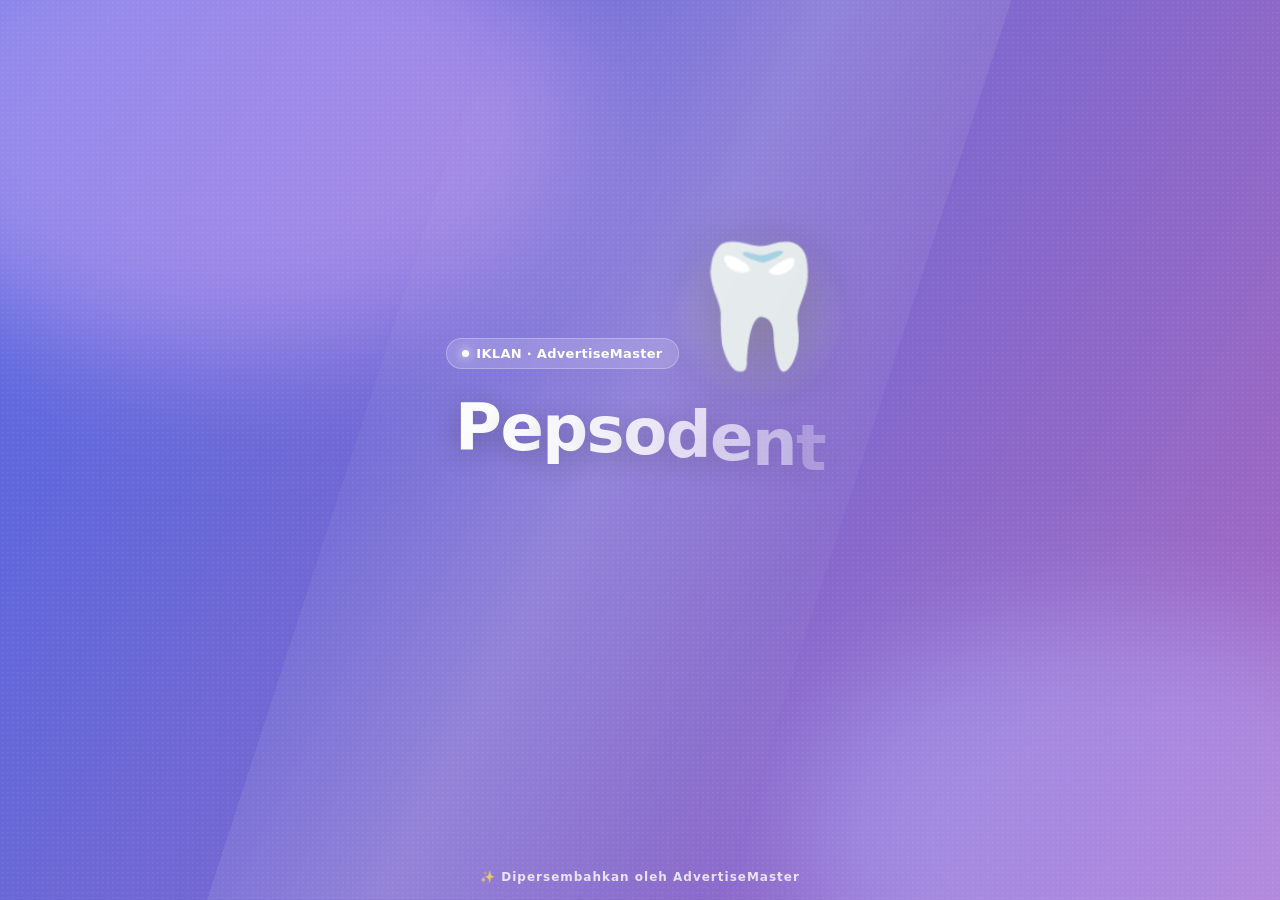
<file: assets/ads/creative.html>
<!doctype html>
<html lang="id"><head>
<meta charset="utf-8"><meta name="viewport" content="width=device-width,initial-scale=1">
<title>AdvertiseMaster Ad</title>
<style>
  *{margin:0;padding:0;box-sizing:border-box}
  html,body{width:100%;height:100%;overflow:hidden;font-family:'Segoe UI',system-ui,Arial,sans-serif;background:#0a0e1a}
  #stage{position:absolute;inset:0;display:flex;align-items:center;justify-content:center;overflow:hidden}
  .bg{position:absolute;inset:0;z-index:0}
  .bg .grad{position:absolute;inset:-20%;background:linear-gradient(120deg,var(--c1),var(--c2),var(--c3));
    background-size:200% 200%;animation:shift 9s ease infinite;filter:saturate(1.1)}
  @keyframes shift{0%{background-position:0% 50%}50%{background-position:100% 50%}100%{background-position:0% 50%}}
  .blob{position:absolute;border-radius:50%;filter:blur(60px);opacity:.55;mix-blend-mode:screen}
  .b1{width:55%;height:55%;background:var(--g1);top:-15%;left:-10%}
  .b2{width:50%;height:50%;background:var(--g2);bottom:-18%;right:-12%}
  .noise{position:absolute;inset:0;opacity:.06;background-image:radial-gradient(#fff 1px,transparent 1px);background-size:5px 5px}
  .card{position:relative;z-index:2;width:88%;max-width:760px;text-align:center;color:#fff;padding:24px}
  .badge{display:inline-flex;align-items:center;gap:7px;background:rgba(255,255,255,.16);backdrop-filter:blur(8px);
    border:1px solid rgba(255,255,255,.28);padding:7px 15px;border-radius:999px;font-size:13px;font-weight:700;
    letter-spacing:.3px;margin-bottom:22px}
  .badge .dot{width:7px;height:7px;border-radius:50%;background:#fff;box-shadow:0 0 10px #fff;animation:blink 1.4s infinite}
  @keyframes blink{50%{opacity:.3}}
  .emoji-wrap{position:relative;display:inline-flex;align-items:center;justify-content:center;margin-bottom:18px}
  .emoji-wrap .ring{position:absolute;width:190px;height:190px;border-radius:50%;
    background:radial-gradient(circle,rgba(255,255,255,.35),transparent 65%)}
  .emoji{font-size:120px;line-height:1;filter:drop-shadow(0 14px 30px rgba(0,0,0,.4))}
  .brand{font-size:clamp(34px,7vw,64px);font-weight:900;letter-spacing:-1.5px;line-height:1.05;
    text-shadow:0 6px 30px rgba(0,0,0,.3)}
  .brand .ch{display:inline-block}
  .tag{font-size:clamp(15px,2.4vw,23px);font-weight:600;opacity:.95;margin-top:12px;text-shadow:0 2px 12px rgba(0,0,0,.3)}
  .feats{display:flex;gap:10px;justify-content:center;flex-wrap:wrap;margin-top:22px}
  .chip{background:rgba(255,255,255,.18);border:1px solid rgba(255,255,255,.25);backdrop-filter:blur(6px);
    padding:9px 15px;border-radius:12px;font-size:14px;font-weight:700;display:flex;align-items:center;gap:7px}
  .chip .ck{color:#fff}
  .row{display:flex;align-items:center;justify-content:center;gap:18px;margin-top:28px;flex-wrap:wrap}
  .price{font-size:clamp(22px,4vw,38px);font-weight:900;text-shadow:0 4px 18px rgba(0,0,0,.35)}
  .price small{display:block;font-size:12px;font-weight:600;opacity:.8;letter-spacing:1px}
  .cta{background:#fff;color:#111;font-weight:900;font-size:17px;padding:15px 30px;border-radius:14px;
    box-shadow:0 12px 30px rgba(0,0,0,.3);display:inline-flex;align-items:center;gap:10px}
  .cta .arr{transition:transform .3s}
  .wm{position:absolute;bottom:16px;left:0;right:0;text-align:center;z-index:2;color:rgba(255,255,255,.8);
    font-size:12px;font-weight:700;letter-spacing:1px}
  .shine{position:absolute;top:0;bottom:0;width:40%;z-index:3;pointer-events:none;
    background:linear-gradient(100deg,transparent,rgba(255,255,255,.18),transparent);transform:skewX(-18deg)}
</style></head>
<body>
<div id="stage">
  <div class="bg"><div class="grad"></div><div class="blob b1"></div><div class="blob b2"></div><div class="noise"></div></div>
  <div class="shine" id="shine"></div>
  <div class="card">
    <div class="badge" id="badge"><span class="dot"></span> IKLAN · AdvertiseMaster</div>
    <div class="emoji-wrap"><div class="ring" id="ring"></div><div class="emoji" id="emoji">🛍️</div></div>
    <div class="brand" id="brand">Produk</div>
    <div class="tag" id="tag">Tagline</div>
    <div class="feats" id="feats"></div>
    <div class="row">
      <div class="price" id="price"><small>MULAI DARI</small><span id="priceVal">Rp 0</span></div>
      <div class="cta" id="cta">Beli <span class="arr">→</span></div>
    </div>
  </div>
  <div class="wm">✨ Dipersembahkan oleh AdvertiseMaster</div>
</div>

<script src="https://cdnjs.cloudflare.com/ajax/libs/gsap/3.12.5/gsap.min.js"></script>
<script>
const THEMES = [
  {c1:'#6a5cff',c2:'#8b5cf6',c3:'#22d3ee',g1:'#a855f7',g2:'#22d3ee'},
  {c1:'#ff5f6d',c2:'#ff9966',c3:'#feb47b',g1:'#ff5f6d',g2:'#ffc371'},
  {c1:'#11998e',c2:'#38ef7d',c3:'#11998e',g1:'#38ef7d',g2:'#11998e'},
  {c1:'#2193b0',c2:'#6dd5ed',c3:'#2193b0',g1:'#6dd5ed',g2:'#2193b0'},
  {c1:'#ee0979',c2:'#ff6a00',c3:'#ee0979',g1:'#ff6a00',g2:'#ee0979'},
  {c1:'#4568dc',c2:'#b06ab3',c3:'#4568dc',g1:'#b06ab3',g2:'#4568dc'},
  {c1:'#0f2027',c2:'#2c5364',c3:'#00c6ff',g1:'#00c6ff',g2:'#2c5364'},
  {c1:'#f7971e',c2:'#ffd200',c3:'#f7971e',g1:'#ffd200',g2:'#f7971e'},
  {c1:'#c31432',c2:'#240b36',c3:'#c31432',g1:'#ff416c',g2:'#240b36'},
  {c1:'#1d976c',c2:'#93f9b9',c3:'#1d976c',g1:'#93f9b9',g2:'#1d976c'},
  {c1:'#8e2de2',c2:'#4a00e0',c3:'#8e2de2',g1:'#8e2de2',g2:'#4a00e0'},
  {c1:'#fc466b',c2:'#3f5efb',c3:'#fc466b',g1:'#3f5efb',g2:'#fc466b'},
];
const qid = parseInt(new URLSearchParams(location.search).get('id') || '1', 10);

(async function(){
  let products = [];
  try { products = await (await fetch('products.json')).json(); } catch(e){}
  const P = products.length ? products[(qid-1) % products.length] : {name:'Produk Spesial',emoji:'🛍️',tag:'Penawaran terbaik hari ini',price:'Rp 99.000',cta:'Beli Sekarang',feat:['Kualitas premium','Harga terbaik','Garansi resmi']};
  const TH = THEMES[(qid*5) % THEMES.length];
  const r = document.documentElement.style;
  r.setProperty('--c1',TH.c1); r.setProperty('--c2',TH.c2); r.setProperty('--c3',TH.c3);
  r.setProperty('--g1',TH.g1); r.setProperty('--g2',TH.g2);

  document.getElementById('emoji').textContent = P.emoji;
  document.getElementById('tag').textContent = P.tag;
  document.getElementById('priceVal').textContent = P.price;
  document.getElementById('cta').firstChild.textContent = (P.cta || 'Beli') + ' ';

  // brand letters
  const brand = document.getElementById('brand');
  brand.innerHTML = P.name.split('').map(c => `<span class="ch">${c===' '?'&nbsp;':c}</span>`).join('');

  // feature chips
  document.getElementById('feats').innerHTML = (P.feat||[]).slice(0,3)
    .map(f => `<span class="chip"><span class="ck">✓</span>${f}</span>`).join('');

  const chs = brand.querySelectorAll('.ch');
  const chips = document.querySelectorAll('.chip');
  gsap.set(['.badge','.emoji-wrap','.tag','.price','.cta'],{opacity:0});
  gsap.set(chs,{opacity:0,y:30}); gsap.set(chips,{opacity:0,y:14});
  gsap.set('#ring',{scale:.4,opacity:0});

  const tl = gsap.timeline({repeat:-1, repeatDelay:.6, defaults:{ease:'power3.out'}});
  tl.to('.badge',{opacity:1,y:0,duration:.5,onStart(){gsap.from('.badge',{y:-16})}})
    .to('#ring',{scale:1,opacity:1,duration:.8,ease:'elastic.out(1,.5)'},'-=.2')
    .to('.emoji-wrap',{opacity:1,duration:.5,onStart(){gsap.from('#emoji',{scale:.3,rotate:-25,duration:.8,ease:'back.out(1.7)'})}},'-=.7')
    .to(chs,{opacity:1,y:0,stagger:.035,duration:.5},'-=.3')
    .to('.tag',{opacity:1,y:0,duration:.5,onStart(){gsap.from('.tag',{y:18})}},'-=.1')
    .to(chips,{opacity:1,y:0,stagger:.12,duration:.4},'-=.1')
    .to('.price',{opacity:1,duration:.5,onStart(){gsap.from('.price',{scale:.5,ease:'back.out(2)'})}},'+=.1')
    .to('.cta',{opacity:1,duration:.5,onStart(){gsap.from('.cta',{scale:.6,ease:'back.out(2)'})}},'-=.3')
    .to({},{duration:2.4}) // hold
    .to('.card',{opacity:0,scale:.96,duration:.6,ease:'power2.in'})
    .set(chs,{opacity:0,y:30}).set(chips,{opacity:0,y:14})
    .set(['.badge','.emoji-wrap','.tag','.price','.cta'],{opacity:0})
    .set('.card',{opacity:1,scale:1});

  // idle loops
  gsap.to('#emoji',{y:-14,duration:1.8,ease:'sine.inOut',yoyo:true,repeat:-1});
  gsap.to('#ring',{rotate:360,duration:14,ease:'none',repeat:-1});
  gsap.to('.cta',{scale:1.06,duration:.9,ease:'sine.inOut',yoyo:true,repeat:-1});
  gsap.fromTo('#shine',{x:'-60%'},{x:'160%',duration:3.2,ease:'power1.inOut',repeat:-1,repeatDelay:1.6});
})();
</script>
</body></html>
</file>
